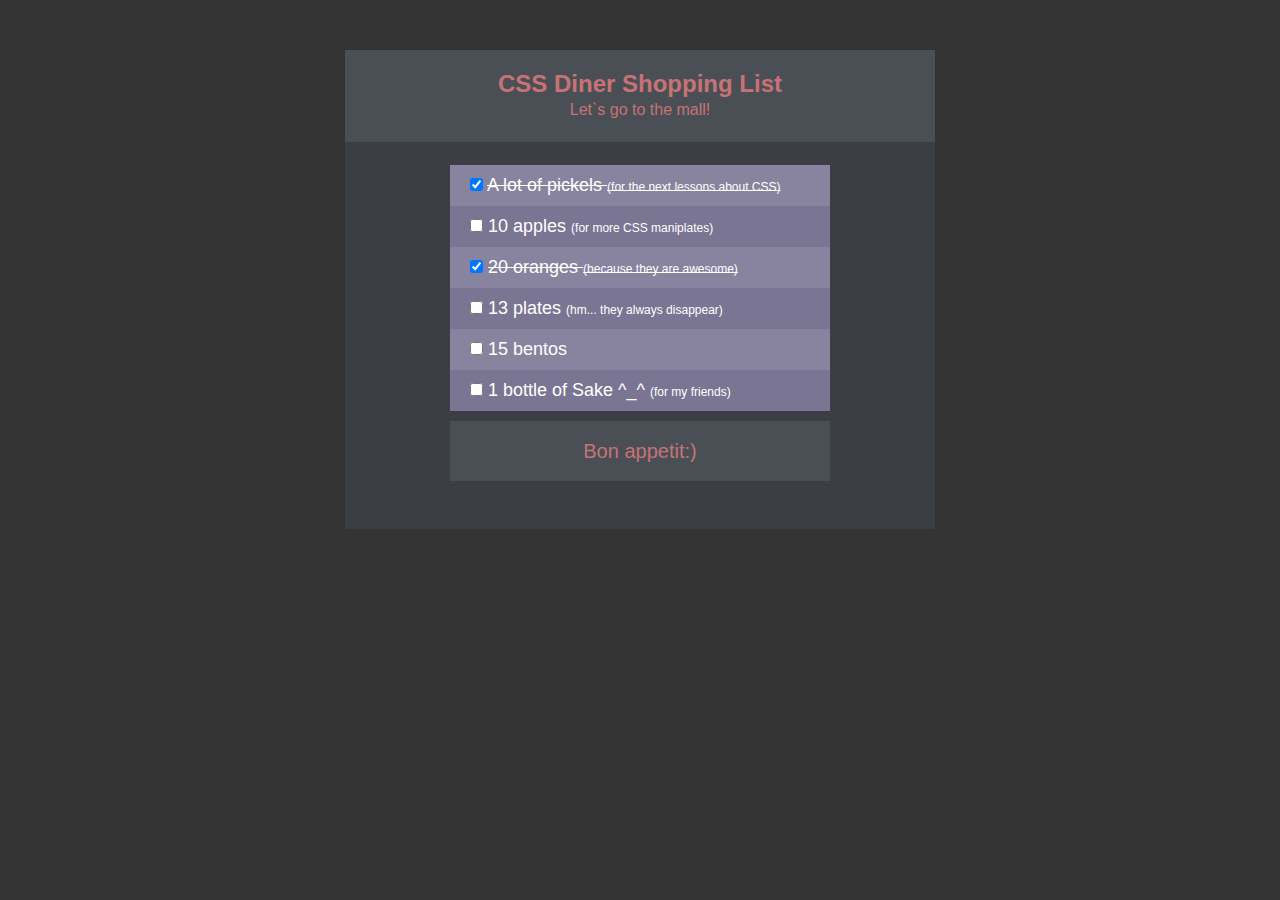
<file: pages/dz7.html>
<!DOCTYPE html>
<html lang="en">
<head>
    <meta charset="UTF-8">
    <meta name="viewport" content="width=device-width, initial-scale=1.0">
    <title>Домашка 7</title>
    <link rel="stylesheet" href="../css/style.css">

</head>
<body>
     <!-- ДОМАШНЄ ЗАВДАННЯ ДО УРОКУ №7 -->
     <section class="dz">
        <div class="dz-block">
            <div class="dz_container">
                <h2><span class="uppercase">css</span> <span class="capitalize">diner shopping list</span></h2>
                <p>Let`s go to the mall!</p>
            </div>
            <form class="d-block" action="#" method="GET">
                <div class="my_form">
                    <div class="my_form-item">
                        <input type="checkbox" id="pickels" name="pickels" checked>
                        <label for="scales">A lot of pickels <span>for the next lessons about CSS</span></label>
                    </div>
                    <div class="my_form-item">
                        <input type="checkbox" id="apples" name="apples">
                        <label for="horns">10 apples <span>for more CSS maniplates</span></label>
                    </div>
                    <div class="my_form-item">
                        <input type="checkbox" id="oranges" name="oranges" checked>
                        <label for="scales">20 oranges <span>because they are awesome</span></label>
                    </div>
                    <div class="my_form-item">
                        <input type="checkbox" id="plates" name="plates">
                        <label for="horns">13 plates <span>hm... they always disappear</span></label>
                    </div>
                    <div class="my_form-item">
                        <input type="checkbox" id="bentos" name="bentos">
                        <label for="horns">15 bentos</label>
                    </div>
                    <div class="my_form-item">
                        <input type="checkbox" id="Sake" name="Sake">
                        <label for="horns">1 bottle of Sake ^_^ <span>for my friends</span></label>
                    </div>
                    <button type="submit">Bon appetit:)</button>
                </div>
        </div>
        </form>
        </div>
    </section>
</body>
</html>
</file>
<file: css/style.css>
*{
    margin: 0;
    padding: 0;
    color: #ffffff;
    font-family: sans-serif;
    box-sizing: border-box;
}

body{
    background-color: #333333; 
}

img{
    max-width: 100%;
}

h1{
    font-size: 50px;
    line-height: 1.35;
    text-transform: uppercase;
}

h3{
    font-size: 21px;
    line-height: 1.4;
}

h4{
    font-size: 16px;
    line-height: 1.3;
}

p{
    font-size: 14px;
    line-height: 1.5;
}

a{
    text-decoration: none;
    font-size: 18px;
    line-height: 1.4;
}

.container{
    width: 100%;
    max-width: 1130px;
    padding: 0 15px;
    margin: 0 auto;
}

header{
    padding-top: 50px;
    height: 100vh;
    background-image: url('../images/header_bg.jpg');
    background-repeat: no-repeat;
    background-position: center;
    background-size: cover;
}

.top-menu__list{
    list-style: none;
    margin-bottom: 50px;
}

.top-menu__item{
    display: inline-block;
    margin-right: 63px;
}

.top-menu__item a{
    line-height: 25;
}

.top-menu_number{
    font-size: 16px;
    line-height: 1.6;
}

.header-content{
    font-size: 0;

}

.header-info{
    display: inline-block;
    width: 50%;
    vertical-align: middle;
}

.header-info__button{
    background: gold;
    color: #fff;
    vertical-align: middle;
    font-style: 18px;
    line-height: 26;
    padding: 12px 20px;
    line-height: 26;
    text-align: center;
    text-transform: uppercase;
    display: inline-block;
    margin-top: 50px;
    font-weight: bold;
}

.underline{
    text-decoration: underline;
}

.title{
    font-size: 48px;
    line-height: 1.5;
    text-align: center;
    text-transform: uppercase;
}

.title span{
    color: #D1A954;
}

.title span, .about-theater_statistics-title, gold{
    color: #D1A954;
}

.best-theater_years-item{
    font-size: 72px;
    line-height: 1.3;
}

.copyright span, .copyright a{
    color: #989898;
}

.fixed-menu__list-item{
    text-decoration: underline;
}

.fixed-menu > .fixed-menu__list > .fixed-menu__list-item{
    text-decoration: underline;
}

[class^="box"]{
    border: green solid 3px;
}

[class$="gray"]{
    font-family: sans-serif;
    font-style: 25px;
    color: gray;
}

.file-link{
    font-size: 16px;
    color: orange;
    text-decoration: underline;
    padding-left: 25px;
    background-size: 20px;
    background-position: 0 auto;
    background-repeat: no-repeat;
}

[href$="docx"]{
background-image: url('https://play-lh.googleusercontent.com/l-JVRfLKIS3VhM-iJ_4W_-kzCdd2uwTWr5eNtBiejB5yZNPqdUWxgzcwwqAAeAtxCuo');
}
[href$="pdf"]{
background-image: url('[data-uri]');
}
[href$="zip"]{
background-image: url('https://www.flaticon.com/svg/static/icons/svg/28/28814.svg');
}

.fixed-menu_list-item a {
    text-decoration: none;
    color: #eee;
}

.fixed-menu__list-item a:hover {
    color: blue;
}

.fixed-menu__list-item a:active {
    color: yellow;
}

.fixed-menu__list-item a:visited {
    color: green
}

.footer_form-input{
    color: #666;
    display: inline-block;
    padding: 5px;
    border: 1px solid #666;
}

.footer_form-input:focus{
    outline: none;
    color: #08c;
    border: 1px solid #08c;
}

.footer_form-input:disabled{
    outline: none;
    color: #08c;
    background-color: #999;
    border: 1px solid #333;
}

.footer-form-chekbox{
    width: 25px;
    height: 25px;
}

.footer-form-chekbox:checked + span{
    text-decoration: line-through;
    color: yellow;
}




/* ------------DZ_7------------ */
.dz{
    display: block;
    padding: 50px;
}

.dz-block{
    width: 50%;
    margin: 0 auto;
}

.dz_container{
    margin: 0 auto;
    text-align: center;
    background-color: #4a4f56;
    padding: 20px;
}

h2 span{
    color: #c77375;
}

.dz_container p{
    color: #c77375;
    font-size: 16px;
}

.uppercase{
    text-transform: uppercase;
}

.capitalize{
    text-transform: capitalize;
}

.d-block{
    display: block;
    padding: 8px 5px;
    background-color: #3b3f45;
    font-size: 18px;
}

.my_form{
    padding: 15px 100px 30px;
}

.my_form-item{
    padding: 10px 20px;
    align-self: center;
}

.my_form-item:nth-child(1n){
    background-color: #88839e;
}

.my_form-item:nth-child(2n){
    background-color: #7a7593;
}

div > input[type="checkbox"]:checked + label {
    text-decoration: line-through; 
  }

.my_form-item:hover{
    border-bottom: 2px solid white;
    border-top: 2px solid white;
    transition: all .1s ease-in;
    background-color: #625e77;
}

div > label span {
    font-size: 12px;
}

label > span::before{
    content: "(";
}

label > span::after{
    content: ")";
}

.my_form > button{
    width: 100%;
    height: 60px;
    font-size: 20px;
    color: #c77375;
    display: block;
    margin: 10px auto;
    background-color: #4a4f56;
    border: none;
}

.my_form > button:active{
    background-color: #918a8a;
    color: #cecfd2;
}

.my_form > button:hover{
    font-size: 40px;
    transition: all .1s ease-in;
}

.dz8{
    display: block;
    width: 60vw;
    border: 10px solid #2B81AC;
    margin: 5vh auto;
    padding: 10px 60px 30px;
    background-color: #3399CC;
}

.dz8-title{
    font-size: 24px;
    padding: 5px 0;
}

.dz8-list{
    list-style: none;
    font-size: 0px;
    border: 2px solid #eee;
}

.dz8-list-item{
    display: inline-block;
    font-size: 16px;
    text-align: center;
    padding: 20px 10px;
    border: 2px solid #eee;
}

.dz8-list-item:hover{
    opacity: 50%;
    transition: all .2s ease-in;
    cursor: pointer;
}

.dz8-list-item_degree{
    display: block;
    padding: 5px;
}

.item-25{
    width: 25%;
}

.item-50{
    width: 50%;
}

.item-100{
    width: 100%;
}

.blue{
    background-color: #3399CC;
}

.cyan{
    background-color: #33CCCC;
}

.violete{
    background-color: #996699;
}

.red{
    background-color: #C24747;
}

.orange{
    background-color: #E2674A;
}

.yellow{
    background-color: #FFCC66;
}

.white-green{
    background-color: #99CC99;
}

.grey-green{
    background-color: #669999;
}

.pink{
    background-color: #CC6699;
}

.green{
    background-color: #339966;
}

.white-dark-blue{
    background-color: #666699;
}

.dz8-p{
    font-size: 18px;
    padding: 10px 0;
}
</file>
